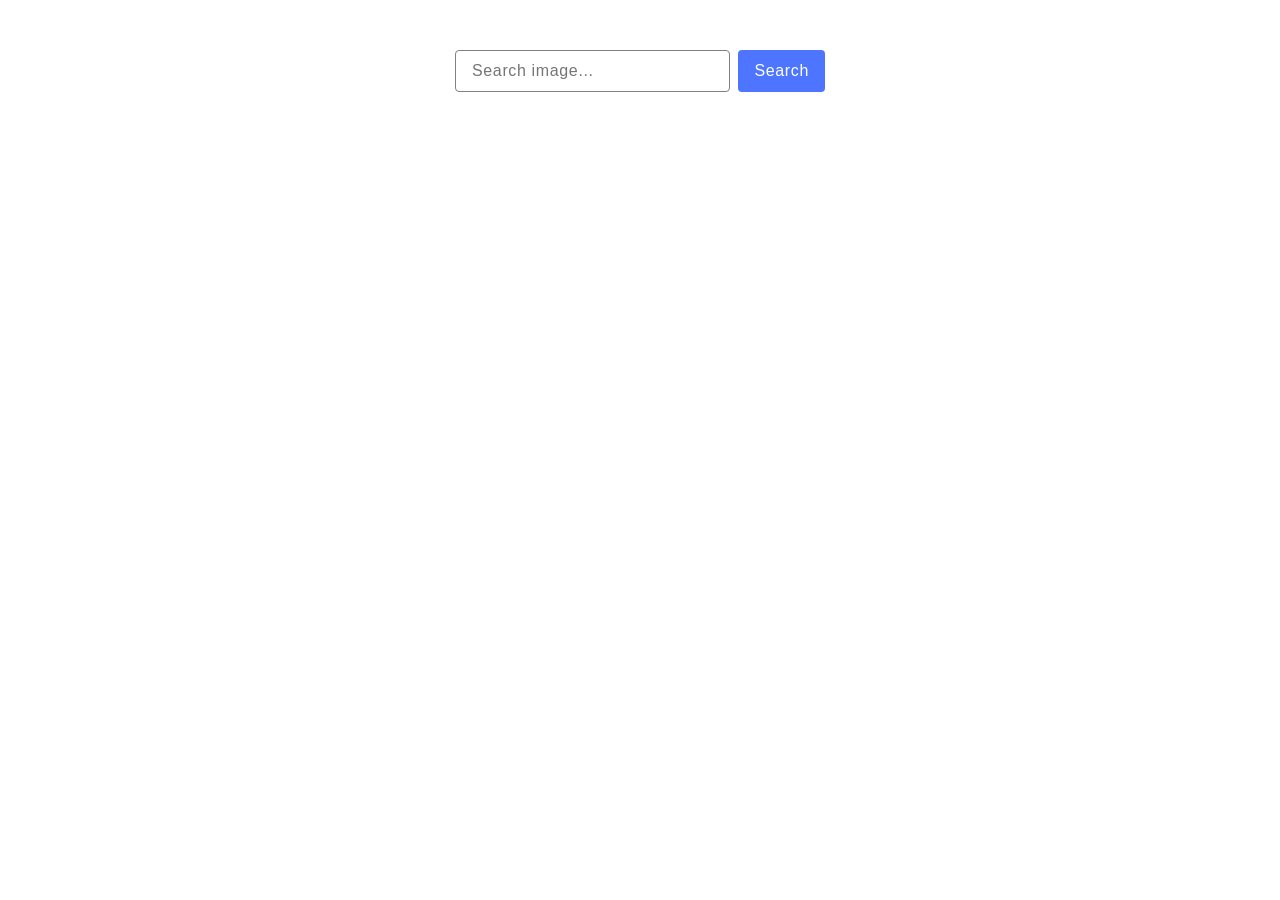
<file: src/index.html>
<!DOCTYPE html>
<html lang="en">
  <head>
    <meta charset="UTF-8" />
    <link rel="icon" type="image/svg+xml" href="/favicon.svg" />
    <meta name="viewport" content="width=device-width, initial-scale=1.0" />
    <title>Image Finder</title>
    <link rel="stylesheet" href="./css/styles.css" />
  </head>
  <body>
    <div class="form-container">
      <form class="search-form">
        <input
          class="search-input"
          type="text"
          name="search"
          placeholder="Search image..."
        />
        <button class="search-btn" type="submit">Search</button>
      </form>
    </div>
    <div class="list-container">
      <span class="loader"></span>
      <ul class="images-list"></ul>
    </div>
    <script type="module" src="./main.js"></script>
  </body>
</html>
</file>
<file: src/css/styles.css>
body {
  font-family: "Montserrat", sans-serif;
  max-width: 1158px;
  padding-left: 16px;
  padding-right: 16px;
  margin: 50px auto;
}

img {
  display: block;
  width: 100%;
  height: 100%;
}

ul {
  margin: 0;
  padding: 0;
  list-style: none;
}

.form-container {
  max-width: 370px;
  margin: 0 auto;
}

.search-form {
  display: flex;
  gap: 8px;
}

.search-input {
  width: 272px;
  padding: 8px 16px;
  border: 1px solid #808080;
  border-radius: 4px;
  outline: none;
  font-size: 16px;
  line-height: 1.5;
  letter-spacing: 0.04em;
  color: #808080
}

.search-btn {
  border-radius: 4px;
  border: none;
  padding: 8px 16px;
  width: 90px;
  background-color: #4e75ff;
  color: #fff;
  font-weight: 500;
  font-size: 16px;
  line-height: 1.5;
  letter-spacing: 0.04em;
}

.search-btn:hover {
  background-color: #6c8cff;
}

.list-container {
  margin-top: 32px;
}

.images-list,
.stats-list {
  display: flex;
  flex-wrap: wrap;
  justify-content: center;
  gap: 24px;
}

.image-item {
  flex-basis: calc((100% - 2 * 24px) / 3);
  transition: transform .2s;
}

.image-item:hover {
  transform: scale(1.1);
}

.card-wrapper {
  border: 1px solid #808080;
  border-radius: 8px;
  overflow: hidden;
}

.image-wrapper {
  height: 200px;
}

.card-content {
  padding: 4px 15px;
}

.stats-item div {
  display: flex;
  flex-direction: column;
  align-items: center;
}

.stats-item div > span:first-child {
  font-weight: bold;
}

/* css-loader */
.loader {
  transform: rotateZ(45deg);
  perspective: 1000px;
  border-radius: 50%;
  width: 48px;
  height: 48px;
  color: #4e75ff;
  display: none;
  margin: 0 auto;
}

.loader:before,
.loader:after {
  content: '';
  display: block;
  position: absolute;
  top: 0;
  left: 0;
  width: inherit;
  height: inherit;
  border-radius: 50%;
  transform: rotateX(70deg);
  animation: 1s spin linear infinite;
}
.loader:after {
  color: #FF3D00;
  transform: rotateY(70deg);
  animation-delay: .4s;
}

@keyframes rotate {
  0% {
    transform: translate(-50%, -50%) rotateZ(0deg);
  }
  100% {
    transform: translate(-50%, -50%) rotateZ(360deg);
  }
}

@keyframes rotateccw {
  0% {
    transform: translate(-50%, -50%) rotate(0deg);
  }
  100% {
    transform: translate(-50%, -50%) rotate(-360deg);
  }
}

@keyframes spin {
  0%,
  100% {
    box-shadow: .2em 0px 0 0px currentcolor;
  }
  12% {
    box-shadow: .2em .2em 0 0 currentcolor;
  }
  25% {
    box-shadow: 0 .2em 0 0px currentcolor;
  }
  37% {
    box-shadow: -.2em .2em 0 0 currentcolor;
  }
  50% {
    box-shadow: -.2em 0 0 0 currentcolor;
  }
  62% {
    box-shadow: -.2em -.2em 0 0 currentcolor;
  }
  75% {
    box-shadow: 0px -.2em 0 0 currentcolor;
  }
  87% {
    box-shadow: .2em -.2em 0 0 currentcolor;
  }
}
</file>
